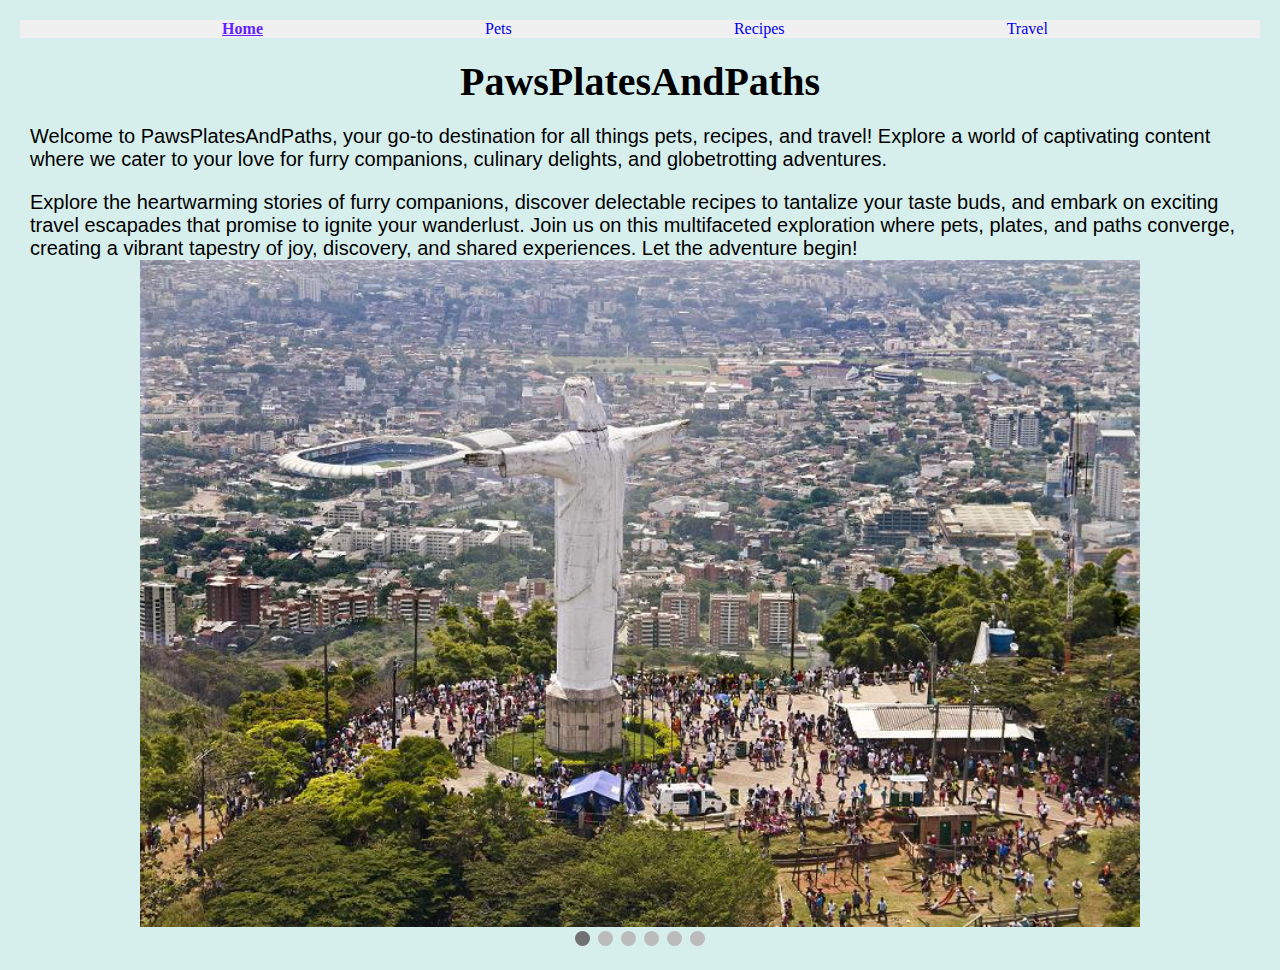
<file: index.html>
<!DOCTYPE html>
<html lang="en">
<head>
    <meta charset="UTF-8">
    <meta name="viewport" content="width=device-width, initial-scale=1.0">
    <link rel="stylesheet" href="css/reset.css">
    <link rel="stylesheet" href="css/style.css">
    <title>Index</title>
</head>
<body class="index-body">
    <header>
        <a href = "#main" class="skip-this">Skip to Main Content</a>
        <nav>
            <ul>
                <li><a href = "index.html" class="current-page">Home</a></li>
                <li><a href = "pets.html">Pets</a></li>
                <li><a href = "recipes.html">Recipes</a></li>
                <li><a href = "travel.html">Travel</a></li>
            </ul>
        </nav>
        <h1>PawsPlatesAndPaths</h1>

    </header>
    <main id="main">
        <div class="main-part-index">
            <p>Welcome to PawsPlatesAndPaths, your go-to destination for all things pets, recipes, and travel! Explore a world of captivating content where we cater to your love for furry companions, culinary delights, and globetrotting adventures. </p>

        </div>

<div class="main-part-index">
    <p>Explore the heartwarming stories of furry companions, discover delectable recipes to tantalize your taste buds, and embark on exciting travel escapades that promise to ignite your wanderlust. Join us on this multifaceted exploration where pets, plates, and paths converge, creating a vibrant tapestry of joy, discovery, and shared experiences. Let the adventure begin!</p>
</div>


<div class="slideshow-container" id="slideshow">

    <div class="mySlides fade">
      <img src="images/cali_cristorey.jpg" style="width:100%" alt = "christ monument in Cali, Colombia">
    </div>
  
    <div class="mySlides fade">
      <img src="images/peddie_swim.jpg" style="width:100%" alt="golden retriver swimming in lake">
    </div>
    <div class="mySlides fade">
      <img src="images/tortilla_espanola.jpg" style="width:100%" alt="tortilla esponola on a table">
    </div>
    <div class="mySlides fade">
        <img src="images/lisbon_rooftops.jpeg" style="width:100%" alt="view of the rooftops of Lisbon,Portugal ">
    </div>
    <div class="mySlides fade">
        <img src="images/peddie_sleep.jpg" style="width:100%" alt="golden retriever asleep in bed">
    </div>
    <div class="mySlides fade">
        <img src="images/cali_arepa.jpg" style="width:100%" alt="arepas, a colombian dish, in a dish">
    </div>
  
    
  <div style="text-align:center">
    <span class="dot"></span>
    <span class="dot"></span>
    <span class="dot"></span>
    <span class="dot"></span>
    <span class="dot"></span>
    <span class="dot"></span>
  </div>
  <script src="js/script.js"></script>
            
    
        <div></div>
        <div></div>
        <div></div>
        <div></div>
        </div>
    </main>
    
</body>
</html>
</file>
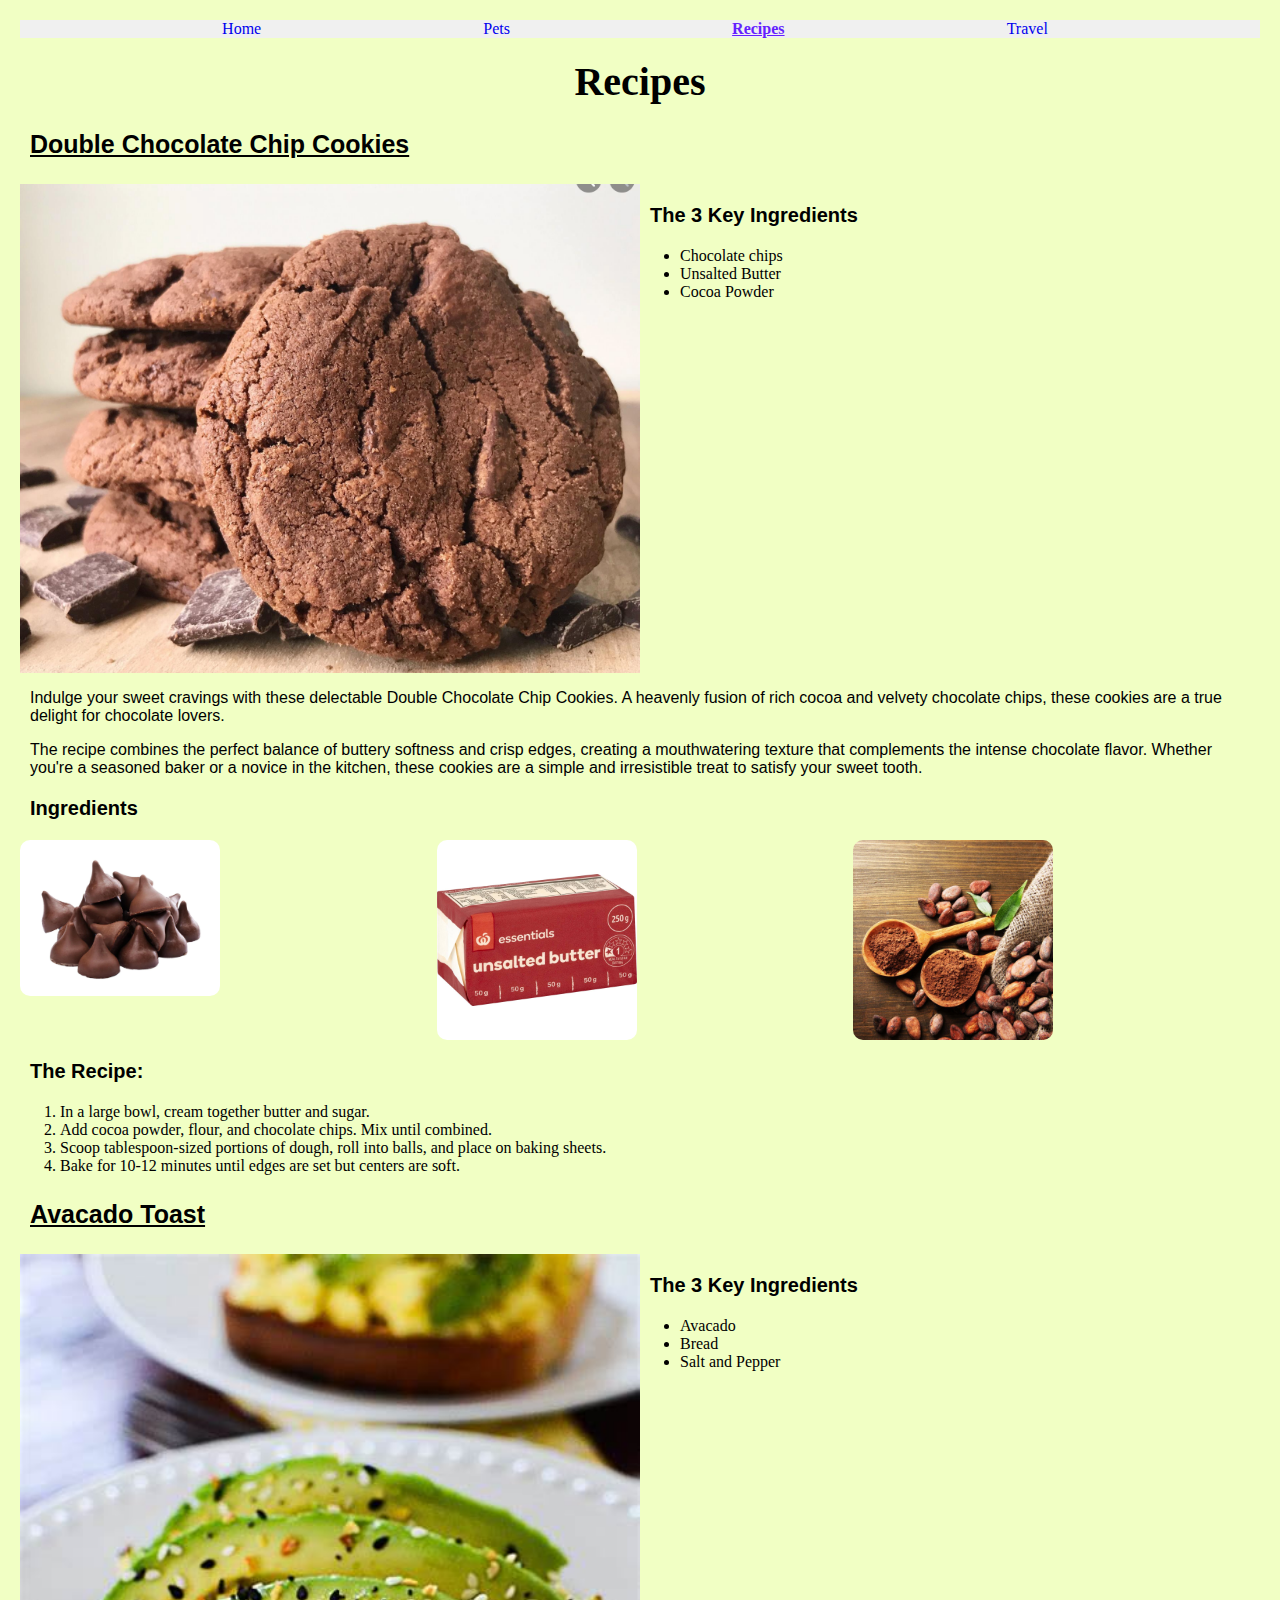
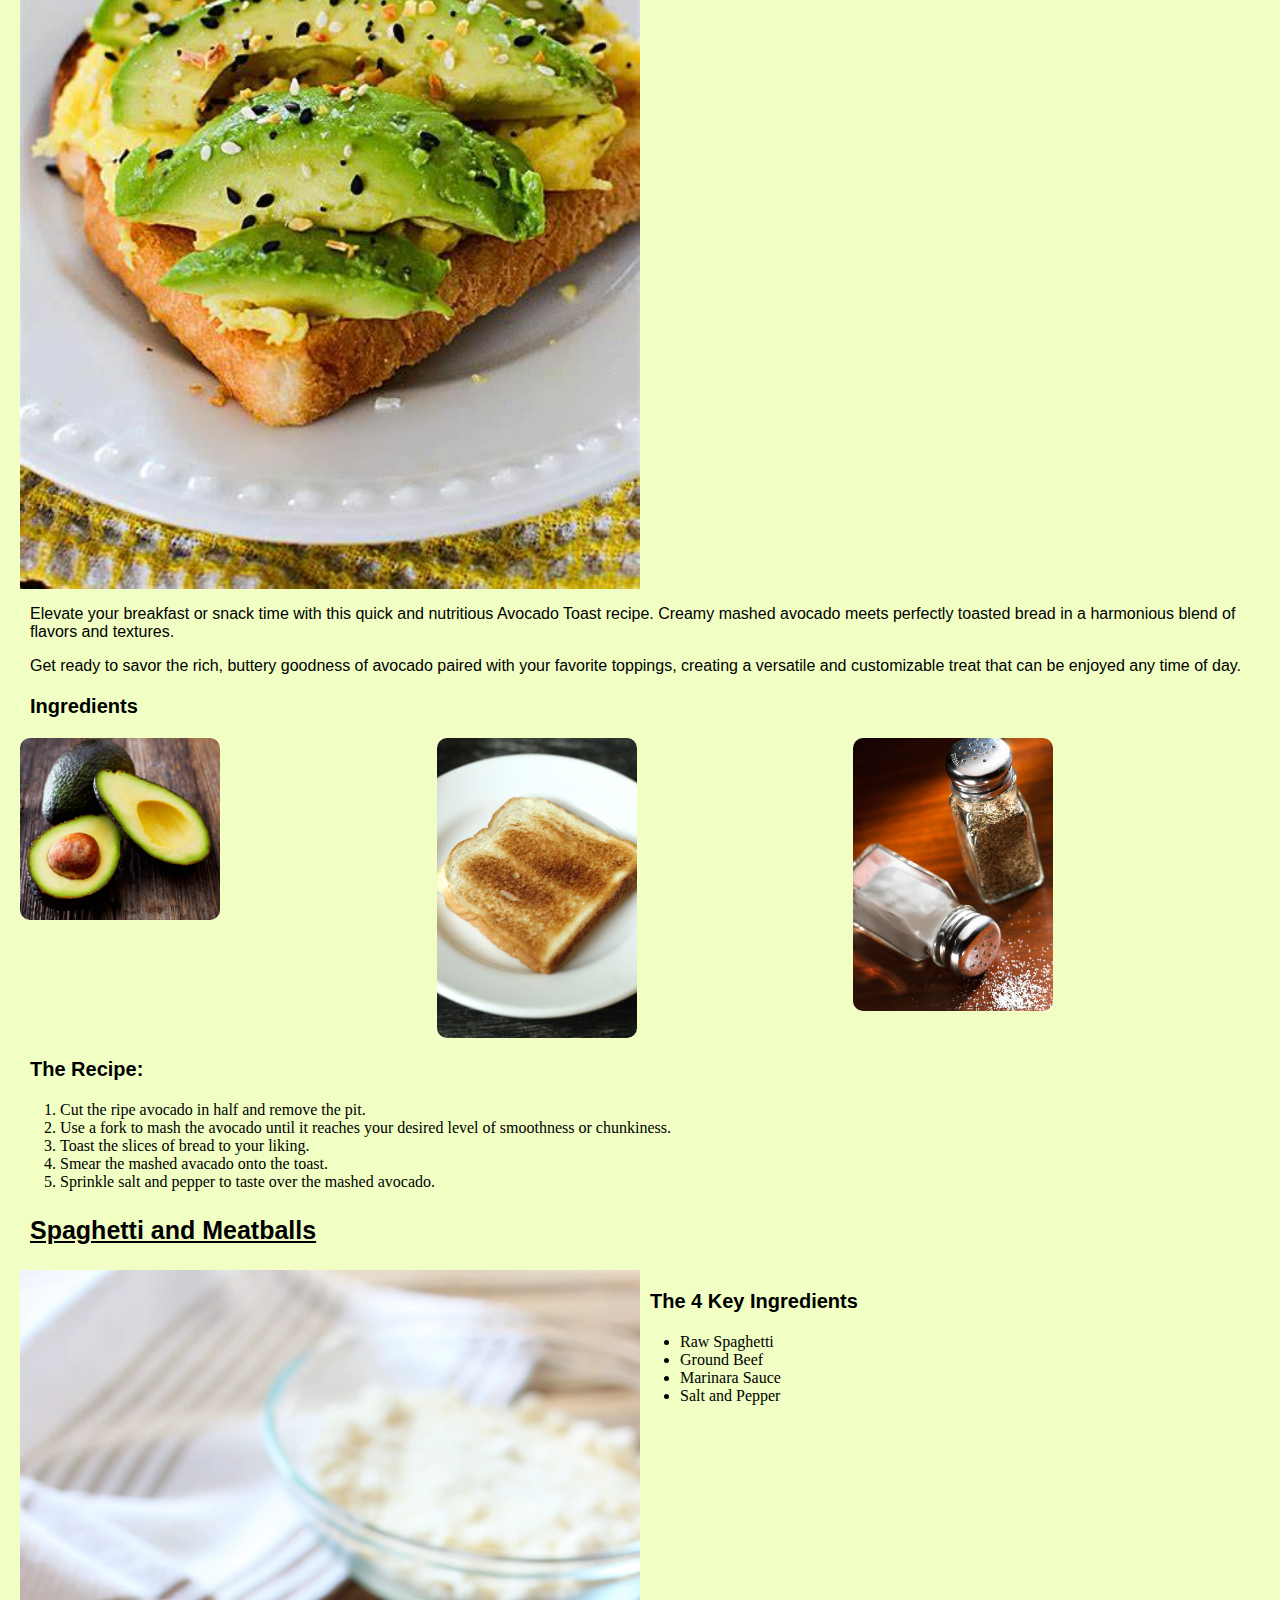
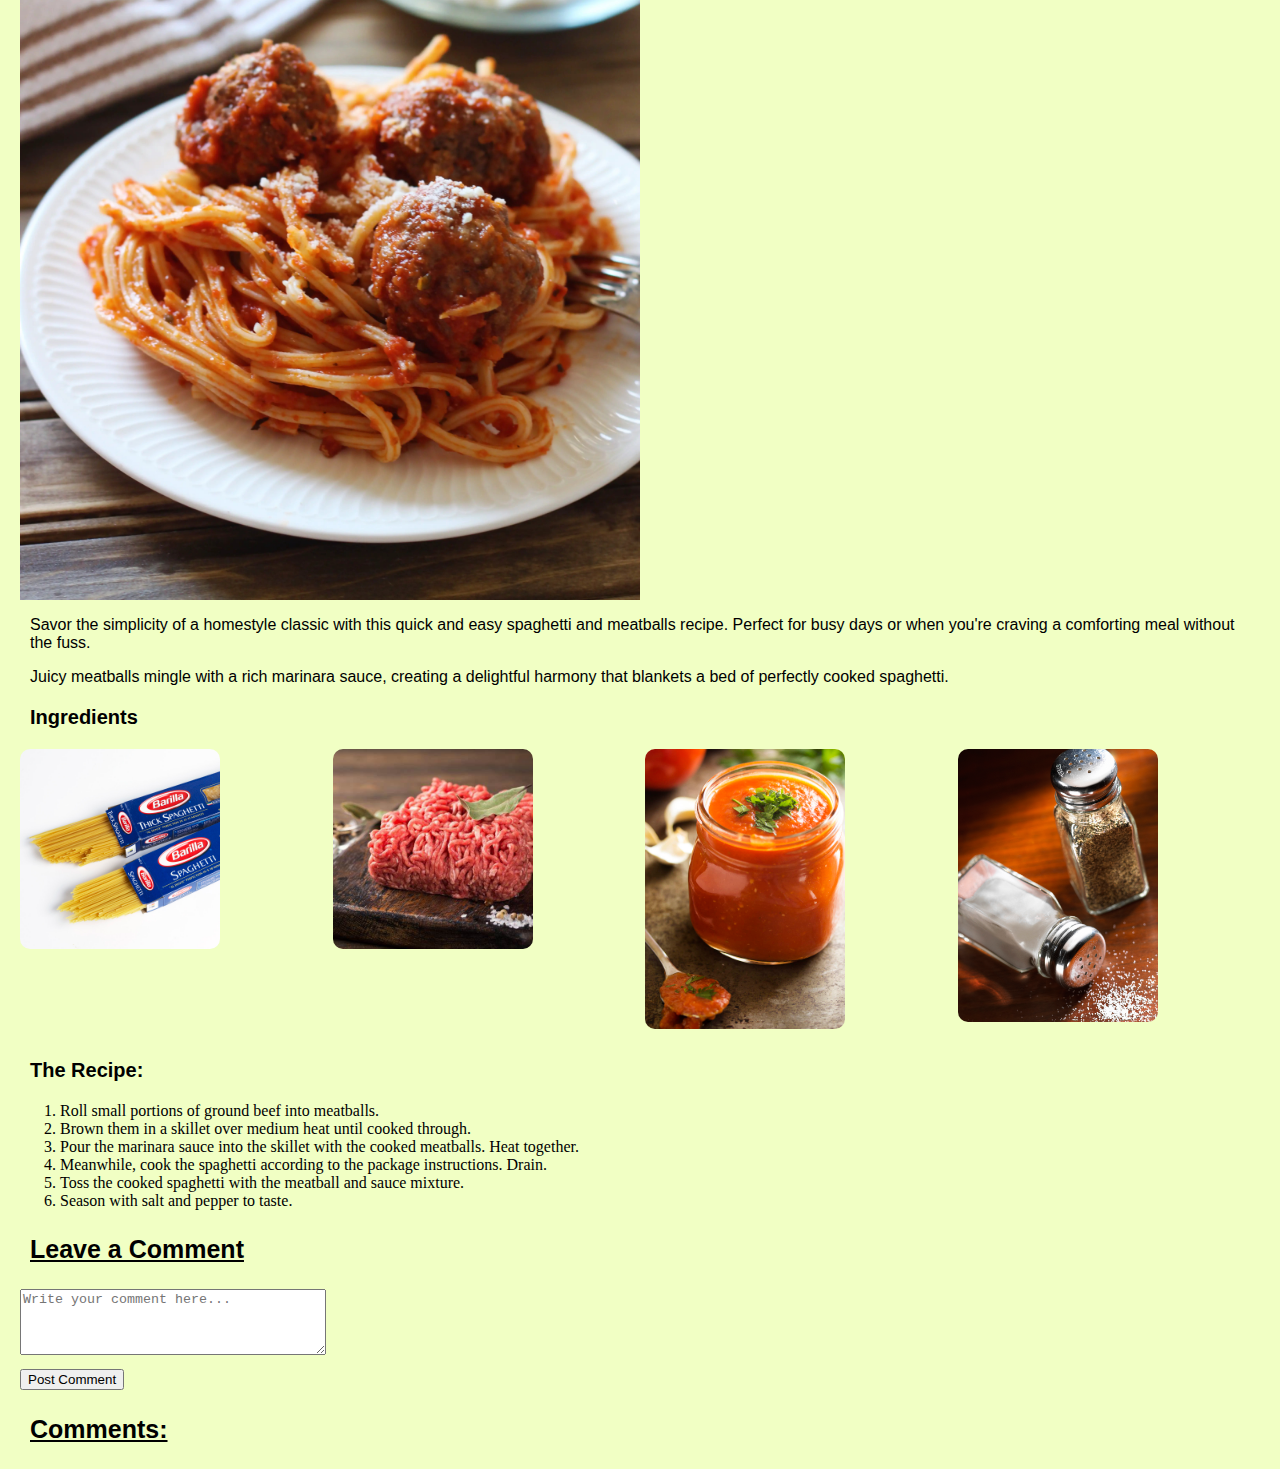
<file: recipes.html>
<!DOCTYPE html>
<html lang="en">
<head>
    <meta charset="UTF-8">
    <meta name="viewport" content="width=device-width, initial-scale=1.0">
    <link rel="stylesheet" href="css/reset.css">
    <link rel="stylesheet" href="css/style.css">
    <title>Recipes</title>
</head>
<body class="recipes-body">
    <header>
        <a href = "#main" class="skip-this">Skip to Main Content</a>
        <nav>
            <ul>
                <li><a href = "index.html">Home</a></li>
                <li><a href = "pets.html">Pets</a></li>
                <li><a href = "recipes.html" class="current-page">Recipes</a></li>
                <li><a href = "travel.html">Travel</a></li>
            </ul>
        </nav>
        <!-- <h1>PawsPlatesAndPaths</h1> -->

    </header>
    <main id="main">
        <h1>Recipes</h1>
        <div>
            
            <h2>Double Chocolate Chip Cookies</h2>
            <div class="pet-container">
            <img src="images/double_chocolate_cookies.png" width = "400" alt="Double chocolate chip cookies" class="interactive-image main-image">

            <div class="pet-likes">
            <h3>The 3 Key Ingredients</h3>
            <ul>
                <li>Chocolate chips</li>
                <li>Unsalted Butter</li>
                <li>Cocoa Powder</li>
            </ul>
            </div>
        </div>

            <p>Indulge your sweet cravings with these delectable Double Chocolate Chip Cookies. A heavenly fusion of rich cocoa and velvety chocolate chips, these cookies are a true delight for chocolate lovers.</p> 
            <P>The recipe combines the perfect balance of buttery softness and crisp edges, creating a mouthwatering texture that complements the intense chocolate flavor. Whether you're a seasoned baker or a novice in the kitchen, these cookies are a simple and irresistible treat to satisfy your sweet tooth.</P>
            <h3>Ingredients</h3>
            <div class="bacon-photos">
            <img src="images/double_chocolate_chips.png" width ="200" alt = "Chocolate Chips" class="image-fit">
            <img src="images/doublecc_butter.jpg"  width ="200" alt="Unsalted Butter" class="image-fit">
            <img src="images/doublecc_cocopowder.jpg"  width ="200" alt="Cocoa powder" class="image-fit">
            </div>

                
            <h3> The Recipe:</h3>
            
            <ol>
                <li>In a large bowl, cream together butter and sugar.</li>
                <li>Add cocoa powder, flour, and chocolate chips. Mix until combined.</li>
                <li>Scoop tablespoon-sized portions of dough, roll into balls, and place on baking sheets.</li>
                <li>Bake for 10-12 minutes until edges are set but centers are soft.</li>
            </ol>  
   

        </div>
        <div>
            <h2>Avacado Toast</h2>
            <div class="pet-container">
            <img src="images/avacadotoast_main.jpg" width = "400" alt="Avacado Toast" class="interactive-image main-image">
            <div class="pet-likes">
            <h3>The 3 Key Ingredients</h3>
            <ul>
                <li>Avacado</li>
                <li>Bread</li>
                <li>Salt and Pepper</li>
            </ul>
        </div>
        </div>
            
            <p>Elevate your breakfast or snack time with this quick and nutritious Avocado Toast recipe. Creamy mashed avocado meets perfectly toasted bread in a harmonious blend of flavors and textures.</p> 
            <P>Get ready to savor the rich, buttery goodness of avocado paired with your favorite toppings, creating a versatile and customizable treat that can be enjoyed any time of day.</P>
            <h3>Ingredients</h3>
            <div class="bacon-photos">
            <img src="images/avacadotoast_av.jpg" width ="200" alt = "Avacados" class="image-fit">
            <img src="images/avacadotoast_toast.jpg"  width ="200" alt="Toast on plate" class="image-fit">
            <img src="images/avacadotoast_saltnpepper.jpg"  width ="200" alt="Salt and Pepper" class="image-fit">
            </div>

               
            <h3> The Recipe:</h3>  
            <ol>
                <li>Cut the ripe avocado in half and remove the pit.</li>
                <li>Use a fork to mash the avocado until it reaches your desired level of smoothness or chunkiness.</li>
                <li>Toast the slices of bread to your liking.</li>
                <li>Smear the mashed avacado onto the toast.</li>
                <li>Sprinkle salt and pepper to taste over the mashed avocado.</li>
            </ol> 
        </div>

        <div>
            <h2>Spaghetti and Meatballs</h2>
            <div class="pet-container">
            <img src="images/spag_main.jpg" width = "400" alt="Spaghetti and meatballs on a plate" class="interactive-image main-image">
            
            <div class="pet-likes">
            <h3>The 4 Key Ingredients</h3>
            <ul>
                <li>Raw Spaghetti</li>
                <li>Ground Beef</li>
                <li>Marinara Sauce</li>
                <li>Salt and Pepper</li>
            </ul> 
        </div>
        </div>

            <p>Savor the simplicity of a homestyle classic with this quick and easy spaghetti and meatballs recipe. Perfect for busy days or when you're craving a comforting meal without the fuss.</p> 
            <P>Juicy meatballs mingle with a rich marinara sauce, creating a delightful harmony that blankets a bed of perfectly cooked spaghetti.</P>
            <h3>Ingredients</h3>
            <div class="four-photos">
            <img src="images/spag_spag.jpg" width ="200" alt = "Raw spaghetti" class="image-fit">
            <img src="images/spag_groundbeef.jpg"  width ="200" alt="Ground Beef" class="image-fit">
            <img src="images/spag_marinaraSauce.jpg"  width ="200" alt="Marinara Sauce in a jar" class="image-fit">
            <img src="images/avacadotoast_saltnpepper.jpg"  width ="200" alt="Salt and Pepper" class="image-fit">
            </div>

               
            <h3> The Recipe:</h3>  
            <ol>
                <li>Roll small portions of ground beef into meatballs.</li>
                <li>Brown them in a skillet over medium heat until cooked through.</li>
                <li>Pour the marinara sauce into the skillet with the cooked meatballs. Heat together.</li>
                <li>Meanwhile, cook the spaghetti according to the package instructions. Drain.</li>
                <li>Toss the cooked spaghetti with the meatball and sauce mixture.</li>
                <li>Season with salt and pepper to taste.</li>
            </ol> 
        </div>
        <div id="comment-form">
            <h2>Leave a Comment</h2>
            <textarea id="comment-text" placeholder="Write your comment here..." rows="4"></textarea>
            <br>
            <button onclick="addComment()">Post Comment</button>
          </div>
          
          <h2>Comments:</h2>
          <div id="comments-container"></div>
          <script src="js/script.js"></script>   
</main>
 
</body>
</html>
</file>
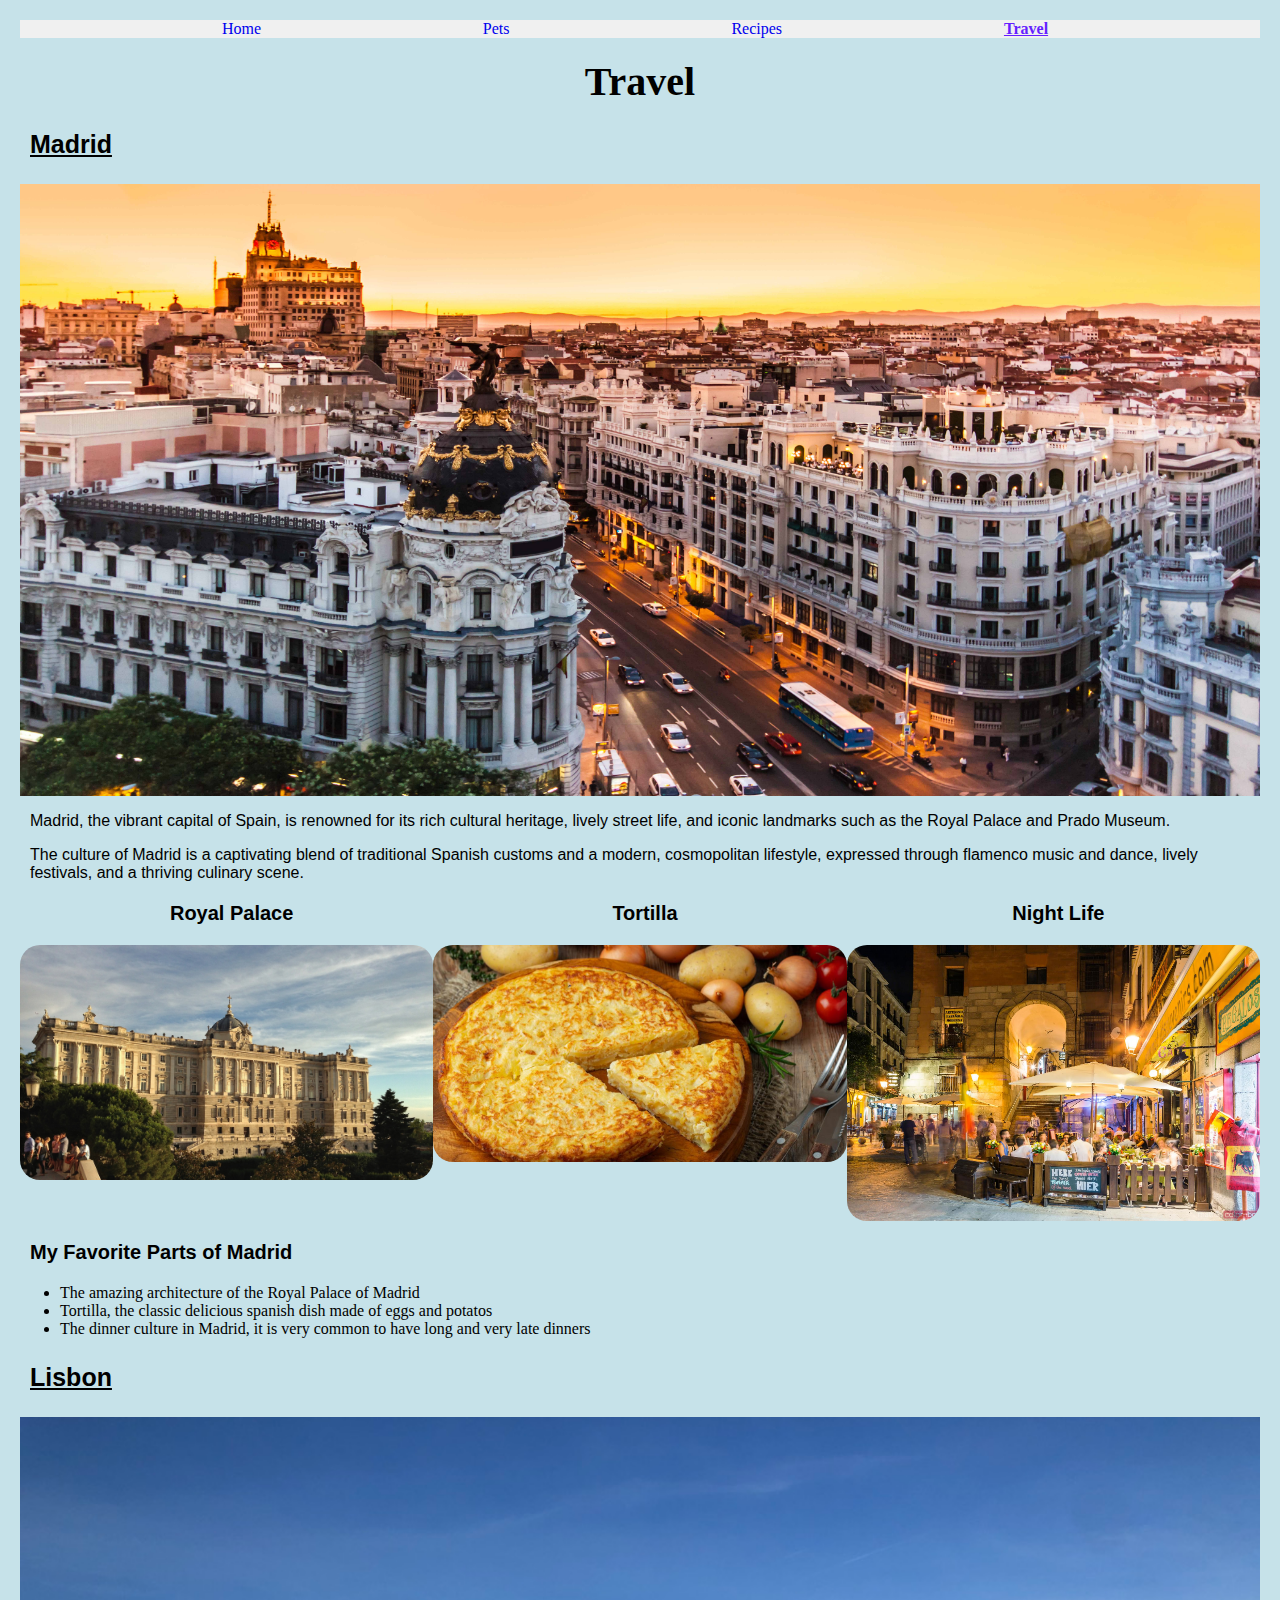
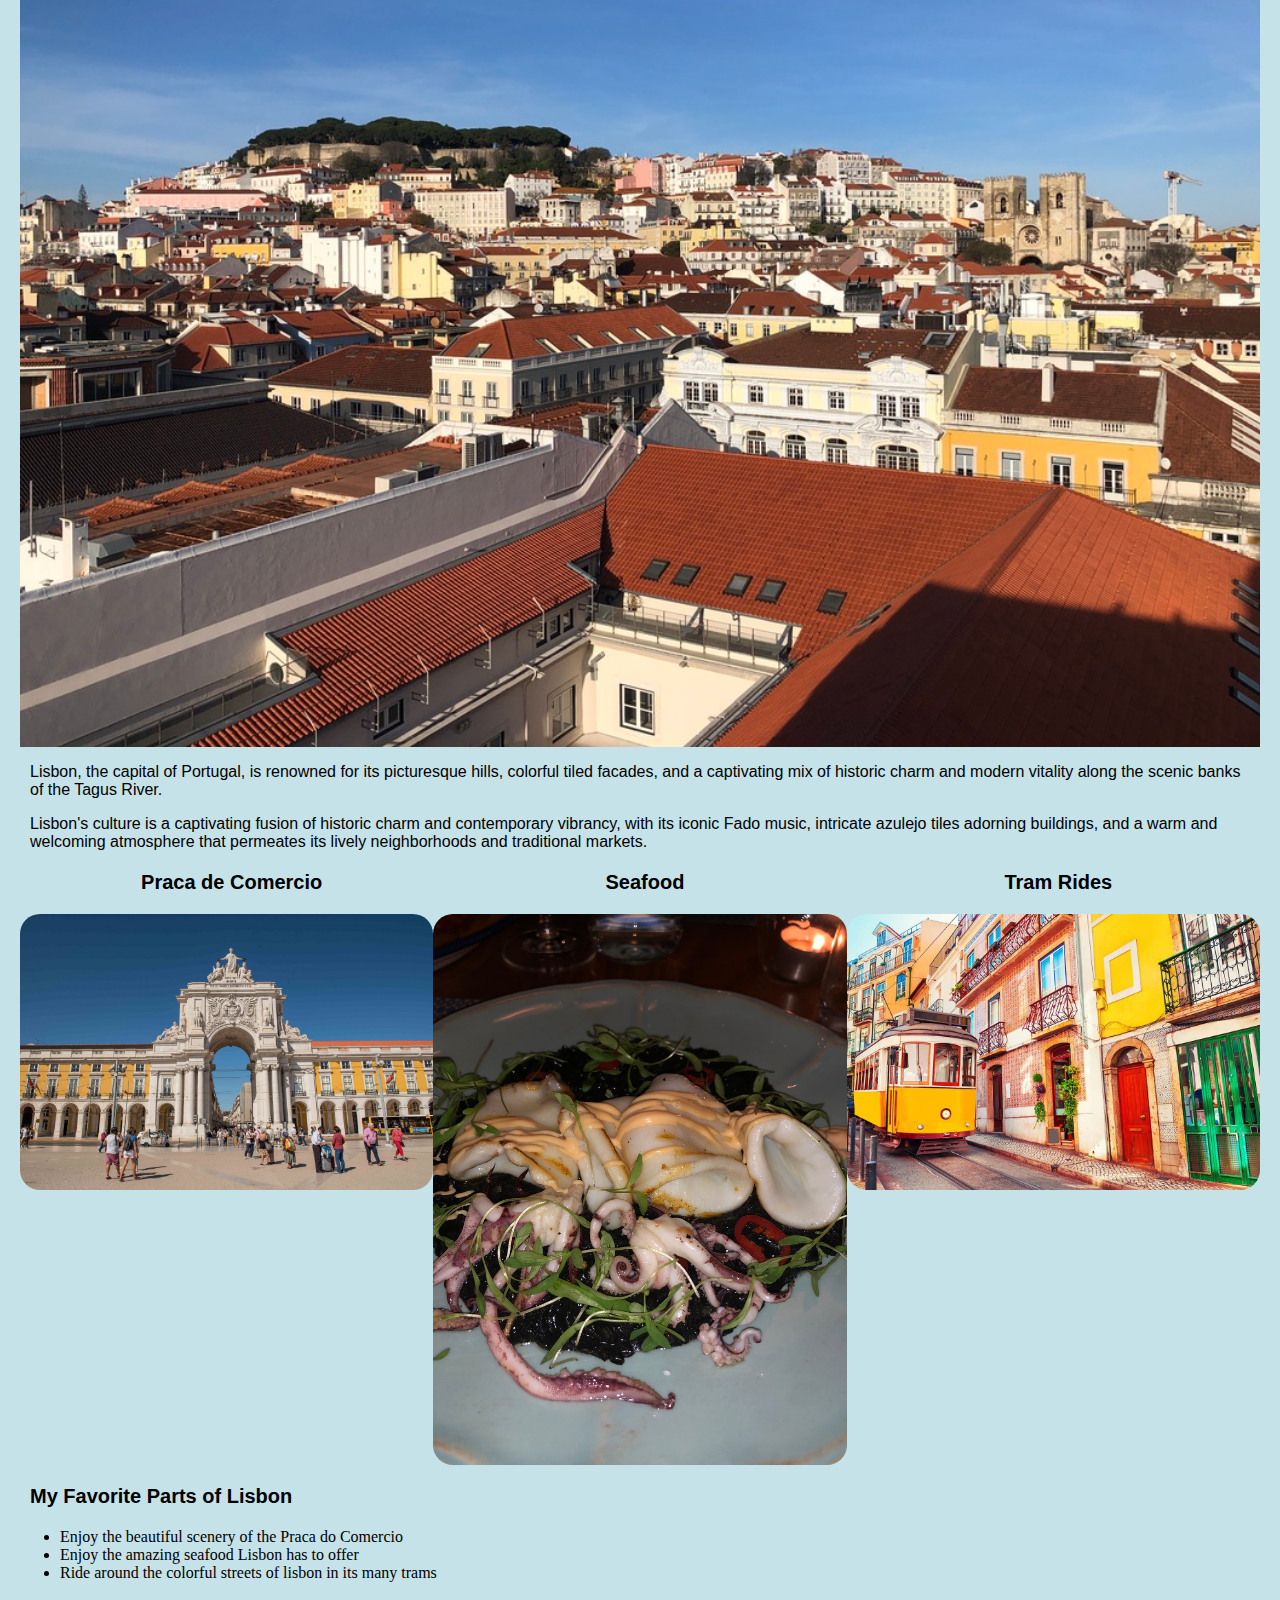
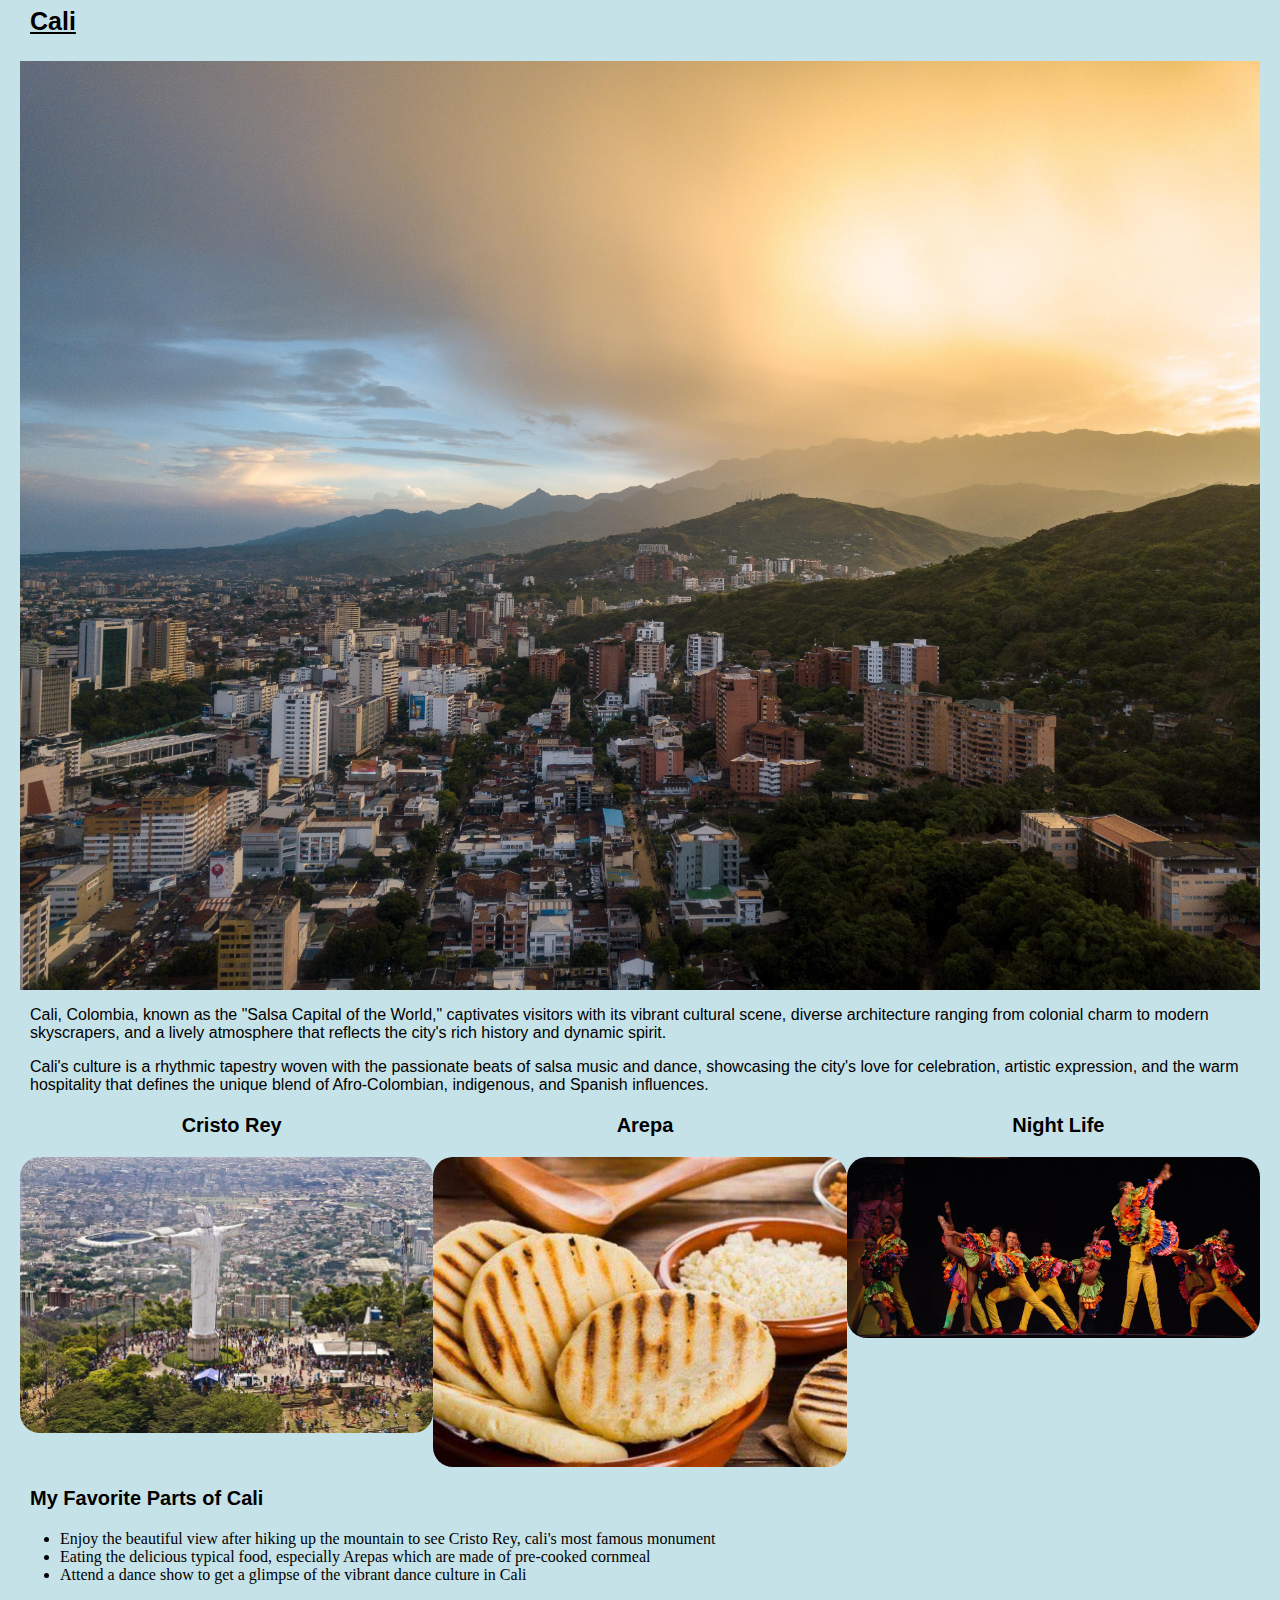
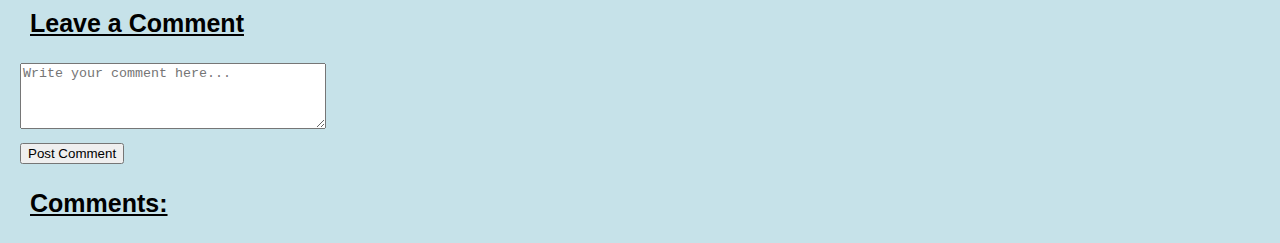
<file: travel.html>
<!DOCTYPE html>
<html lang="en">
<head>
    <meta charset="UTF-8">
    <meta name="viewport" content="width=device-width, initial-scale=1.0">
    <link rel="stylesheet" href="css/reset.css">
    <link rel="stylesheet" href="css/style.css">
    <title>Travel</title>
</head>
<body class="travel-body">
    <header>
        <a href = "#main" class="skip-this">Skip to Main Content</a>
        <nav>
            <ul>
                <li><a href = "index.html">Home</a></li>
                <li><a href = "pets.html">Pets</a></li>
                <li><a href = "recipes.html">Recipes</a></li>
                <li><a href = "travel.html" class="current-page">Travel</a></li>
            </ul>
        </nav>
        <!-- <h1>PawsPlatesAndPaths</h1> -->

    </header>
    <main id="main">
        <h1>Travel</h1>
        <div>
            <h2>Madrid</h2>
            <img src="images/madrid_main.jpg" width = "400" alt="Gran Via, the main street of Madrid"  class="one-col-main" >

            <p>Madrid, the vibrant capital of Spain, is renowned for its rich cultural heritage, lively street life, and iconic landmarks such as the Royal Palace and Prado Museum.</p> 
            <P>The culture of Madrid is a captivating blend of traditional Spanish customs and a modern, cosmopolitan lifestyle, expressed through flamenco music and dance, lively festivals, and a thriving culinary scene.</P>
            <div class="travel-container">
                <div class="travel-item">
                <h3>Royal Palace</h3>
                <img src="images/madrid_palace.jpg" width ="200" alt = "The royal palace of Madrid"  class="one-col">
                </div>
                <div class="travel-item">
                <h3>Tortilla</h3>
                <img src="images/tortilla_espanola.jpg"  width ="200" alt="Tortilla served on a plate" class="one-col">
                </div>
                <div class="travel-item">
                <h3>Night Life</h3>
                <img src="images/madrid_dinner.jpg"  width ="200" alt="street lined with restaurants filled with people eating in outdoor seating" class="one-col">
                </div> 
            </div>
            <h3>My Favorite Parts of Madrid</h3>
            <ul>
                <li>The amazing architecture of the Royal Palace of Madrid</li>
                <li>Tortilla, the classic delicious spanish dish made of eggs and potatos</li>
                <li>The dinner culture in Madrid, it is very common to have long and very late dinners </li>
            </ul>        
        </div>
        <div>
            <h2>Lisbon</h2>
            <img src="images/lisbon_rooftops.jpeg" width = "400" alt="Aerial view of Lisbons red tile rooftops overlooking the ocean" class="one-col-main">

            <p>Lisbon, the capital of Portugal, is renowned for its picturesque hills, colorful tiled facades, and a captivating mix of historic charm and modern vitality along the scenic banks of the Tagus River.</p> 
            <P>Lisbon's culture is a captivating fusion of historic charm and contemporary vibrancy, with its iconic Fado music, intricate azulejo tiles adorning buildings, and a warm and welcoming atmosphere that permeates its lively neighborhoods and traditional markets.</P>
            <div class="travel-container">
            <div class="travel-item">
            <h3>Praca de Comercio</h3>
            <img src="images/lisbon_praca_do_comercio.jpeg" width ="200" alt = "The Triumphal Arc of the Prace de comercio" class="one-col">
        </div>
        <div class="travel-item">
            <h3>Seafood</h3>
            <img src="images/lisbon_squid.jpeg"  width ="200" alt="A variety of seafood served on a plate" class="one-col">
            </div>
            <div class="travel-item">
            <h3>Tram Rides</h3>
            <img src="images/lisbon_yellow_tram.jpeg"  width ="200" alt="The yellow tram moving along next to the colorful streets of Lisbon" class="one-col">
            </div>
            </div>
            <h3>My Favorite Parts of Lisbon</h3>
            <ul>
                <li>Enjoy the beautiful scenery of the Praca do Comercio</li>
                <li>Enjoy the amazing seafood Lisbon has to offer</li>
                <li>Ride around the colorful streets of lisbon in its many trams </li>
            </ul>
        </div>

        <div>
            <h2>Cali</h2>
            <img src="images/cali_main.jpg" width = "400" alt="Aerial view of Calis mountanous terrain and uran architecture" class="one-col-main">

            <p>Cali, Colombia, known as the "Salsa Capital of the World," captivates visitors with its vibrant cultural scene, diverse architecture ranging from colonial charm to modern skyscrapers, and a lively atmosphere that reflects the city's rich history and dynamic spirit.</p> 
            <P>Cali's culture is a rhythmic tapestry woven with the passionate beats of salsa music and dance, showcasing the city's love for celebration, artistic expression, and the warm hospitality that defines the unique blend of Afro-Colombian, indigenous, and Spanish influences.</P>
            <div class="travel-container">
            <div class="travel-item">
            <h3>Cristo Rey</h3>
            <img src="images/cali_cristorey.jpg" width ="200" alt = "Cristo Rey overlooking the city of Cali" class="one-col">
            </div>
            <div class="travel-item">
            <h3>Arepa</h3>
            <img src="images/cali_arepa.jpg"  width ="200" alt="Multiple Arepas in a bowl next to shredded cheese in a bowl" class="one-col">
            </div>
            <div class="travel-item">
            <h3>Night Life</h3>
            <img src="images/cali_dance.jpg"  width ="200" alt="Multiple professional dancers partnered up posing on stage" class="one-col">
            </div>
        </div>
            <h3>My Favorite Parts of Cali</h3>
            <ul>
                <li>Enjoy the beautiful view after hiking up the mountain to see Cristo Rey, cali's most famous monument</li>
                <li>Eating the delicious typical food, especially Arepas which are made of pre-cooked cornmeal</li>
                <li>Attend a dance show to get a glimpse of the vibrant dance culture in Cali </li>
            </ul>
            
        </div>
        <div id="comment-form">
            <h2>Leave a Comment</h2>
            <textarea id="comment-text" placeholder="Write your comment here..." rows="4"></textarea>
            <br>
            <button onclick="addComment()">Post Comment</button>
          </div>
          
          <h2>Comments:</h2>
          <div id="comments-container"></div>
        
          <script src="js/script.js"></script> 
</main>
   
</body>
</html>
</file>
<file: css/style.css>
.grid-container{
    display: grid;
}
h1 {
    text-align: center; /* Center the heading horizontally */
    /* font-size: 2em; */
    font-weight: bold;
    margin-block-start: 0.5em;
    margin-block-end: 0.5em;
    font-family: Merriweather, serif;
    font-size: 40px;
}
h2{
    text-decoration: underline;
    display: block;
    /* font-size: 1.5em; */
    margin-block-start: 1em;
    margin-block-end: 1em;
    margin-inline-start: 10px;
    font-weight: bold;
    font-family: "Open Sans", sans-serif;
    font-size: 25px;

}
h3{
    display: block;
    /* font-size: 1.17em; */
    margin-block-start: 1em;
    margin-block-end: 1em;
    margin-inline-start: 10px;
    font-weight: bold;
    font-family: "Open Sans", sans-serif;
    font-size: 20px;

}
p {
    display: block;
    padding-left: 10px;
    margin-block-start: 1em;
    margin-inline-end: 10px;
    font-family: "Open Sans", sans-serif;
    font-size: 16px;

}
ul {
    display: block;
    list-style-type: disc;
    margin-block-start: 1em;
    margin-block-end: 1em;
    margin-inline-start: 0px;
    margin-inline-end: 0px;
    padding-inline-start: 40px;
}
ol {
    display: block;
    list-style-type: decimal;
    margin-block-start: 1em;
    margin-block-end: 1em;
    margin-inline-start: 0px;
    margin-inline-end: 0px;
    padding-inline-start: 40px;
}
.four-photos{
    display:grid;
    grid-template-columns: 1fr 1fr 1fr 1fr;
    width: 100%;
    grid-column-gap: 10px;
    border-radius: 8px;
    padding-bottom: 10px;
    max-width: 100%; 
    height: auto; 
}
.bacon-photos{ /*this is for all pets EXCEPT the bacon dog */
    display:grid;
    grid-template-columns: 1fr 1fr 1fr;
    width: 100%;
    grid-column-gap: 10px;
    border-radius: 10px;
}
.one-col{
    display:grid;
    grid-template-columns: 1fr;
    width: 100%;
    grid-column-gap: 10px;
    border-radius: 20px;

}
.one-col-main{
    display:grid;
    grid-template-columns: 1fr;
    width: 100%;
    grid-column-gap: 10px;

}
.main-image{
    display: block;
    margin-left: auto;
    margin-right: auto;
    width: 50%;
}
 .image-fit{

    object-fit: cover;
    max-width: 100%;
    height: auto; 
    border-radius: 10px;
 }

.skip-this{
    position: absolute;
    left: -1000px;
    color: #000;
}
.skip-this:focus{
    left: 10px;
    color: #000;
}
.current-page{
    color:#651fff;
    font-weight: bold;
    text-decoration: underline;
}
nav ul {
    list-style-type: none;
    margin: 0;
    padding: 0;
  }
  
  nav ul li {
    display: inline;
    margin-right: 10px;
  }
  
  nav ul li a {
    text-decoration: none;
    padding: 5px 10px;
    border-radius: 5px;
    /* color: #0a1172; */
  }
  nav ul li a:active {
    background-color: #9b6dff;
    color: #651fff;
  }
  nav ul li a:visited {
    color: #0a1172;; /* Change color for visited links */

  }
  
  @media(prefers-reduced-motoion: reduce){
    video{
        display: none;
    }
    source {
      display: none
    }
  }
  
  .pets-body{
    background-color: #fec8d8;
    margin: 20px;
  }
  .recipes-body{
    background-color: #f1ffc4;
    margin: 20px;
  }
  .travel-body{
    background-color: #c6e2e9;
    margin: 20px;
  }
  .index-body{
    background-color: #d6efed;
    margin: 20px;
  }
  #slideshow{
    display: none;
  }

  @media screen and (min-width: 680px){
    .pet-container{
      display: flex;
        justify-content: space-between;
        
        align-items: flex-start;
    }
  .main-bacon-image, .bacon-likes, .main-image, .pet-likes {
    flex: 1; /* This makes both children of .pet-container take up equal space */
  }
  .main-image img{
    height: auto;
  }
  .travel-container{
    display: grid;
    grid-template-columns: 1fr 1fr 1fr;
  }
  .travel-item{
    text-align: center;
  }

  .interactive-image, .one-col-main{
    transition: opacity 0.3s ease;
    
  }
  .interactive-image:hover , .one-col-main:hover{
    opacity: 0.7;
    box-shadow: 0 4px 8px rgba(0, 0, 0, 0.7);
  }
  .main-part-index{
    p{
      font-size: 20px;
    }
  }

  }

  @media screen and (min-width: 1280px){
    #slideshow{
      display: block;
    }
    

  nav {
    width: 100%; 
    background-color: #f0f0f0;
  }

  nav ul {
      display: flex; 
      justify-content: space-evenly; 
      align-items: center; 
  }

  #comment-form {
    margin-bottom: 20px;
  }
  
  #comment-text {
    width: 300px;
    margin-bottom: 10px;
  }
  
  #comments-container {
    margin-top: 20px;
  }
  
  .comment {
    border: 1px solid #ddd;
    padding: 10px;
    margin-bottom: 10px;
  }

.slideshow-container {
  max-width: 1000px;
  position: relative;
  margin: auto;
}


.mySlides {
  display: none;
}

.dot {
  cursor: pointer;
  height: 15px;
  width: 15px;
  margin: 0 2px;
  background-color: #bbb;
  border-radius: 50%;
  display: inline-block;
  transition: background-color 0.6s ease;
}

.active, .dot:hover {
  background-color: #717171;
}
.fade {
  animation-name: fade;
  animation-duration: 1.5s;
}

@keyframes fade {
  from {opacity: .4}
  to {opacity: 1}
}

 
}
</file>
